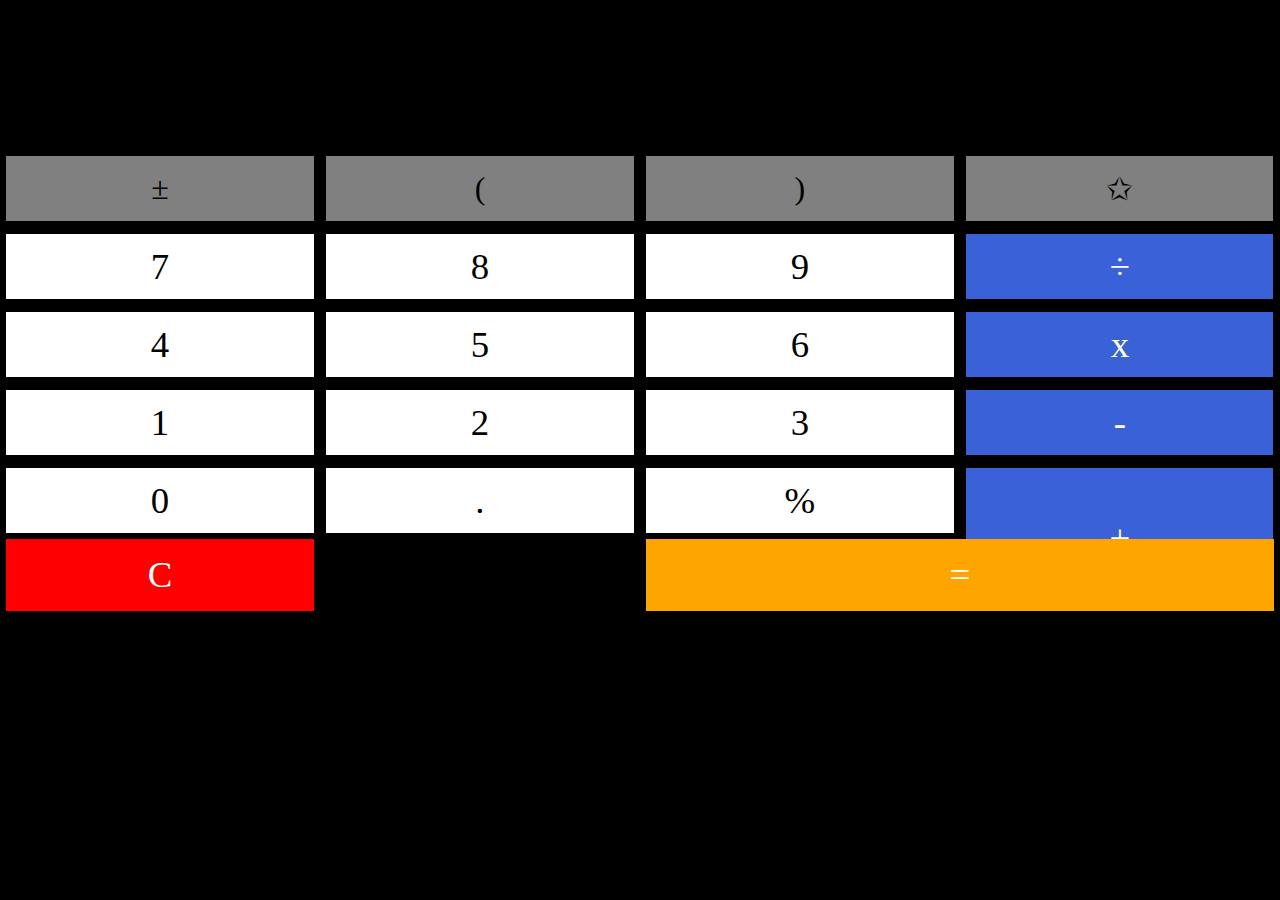
<file: Calc/index.html>
<html>
    <head>
         <meta charset="utf-8">
         <meta name="viewport" content="width=device-width">
         <link href="estilos.css" rel="stylesheet"
          type ="text/css">
    </head>
    
    <body>
        <div class="result">
            <input style="text-align:right" type ="text" id="pant">
        </div>
        
        <div class="botones">
             <button>±</button>
             <button onclick="concatenar('(')">(</button>
             <button onclick="concatenar(')')">)</button>
             <button onclick="addAcordeon()">✩</button>
                
        </div>
        
        <div class="botonesNum">
            <button onclick="concatenar('7')">7</button>
            <button onclick="concatenar('8')">8</button>
            <button onclick="concatenar('9')">9</button>
            <button class="divi" onclick="concatenar('/')">÷</button>
        </div>
        
        <div class="botonesNum2">
            <button onclick="concatenar('4')">4</button>
            <button onclick="concatenar('5')">5</button>
            <button onclick="concatenar('6')">6</button>
            <button class="multi" onclick="concatenar('*')">x</button>
        </div>
        
        <div class="botonesNum3">
            <button onclick="concatenar('1')">1</button>
            <button onclick="concatenar('2')">2</button>
            <button onclick="concatenar('3')">3</button>
            <button class="resta" onclick="concatenar('-')">-</button>
        </div>
        
        <div class="botonesNum4">
            <button onclick="concatenar('0')">0</button>
            <button onclick="concatenar('.')">.</button>
            <button onclick="concatenar('%')">%</button>
            <button class="suma" onclick="concatenar('+')">+</button>
        </div>
        
        <div class="botonesNum5">
            <button class="borrar" onclick="borrar()">C</button>
            <button class="igual" onclick="igual()">=</button>
        </div>
    </body>
    
    <script>
        function concatenar(caracter){
            document.getElementById('pant').value+=caracter
        }
        
        function borrar(){
            document.getElementById('pant').value=""
        }
        
        function igual(){
            pantalla = document.getElementById('pant').value;
            document.getElementById('pant').value=eval(pantalla)
            //alert(localStorage.getItem('claveSecreta'))
        }
        
        function addAcordeon(){
            pantalla = document.getElementById('pant').value;
            if(pantalla == "007"){
                //REDIRIGIR
                window.location.assign('acordeon.html')
            }
            
            //localStorage.setItem('claveSecreta', pantalla)
        }
    </script>
</html>
</file>
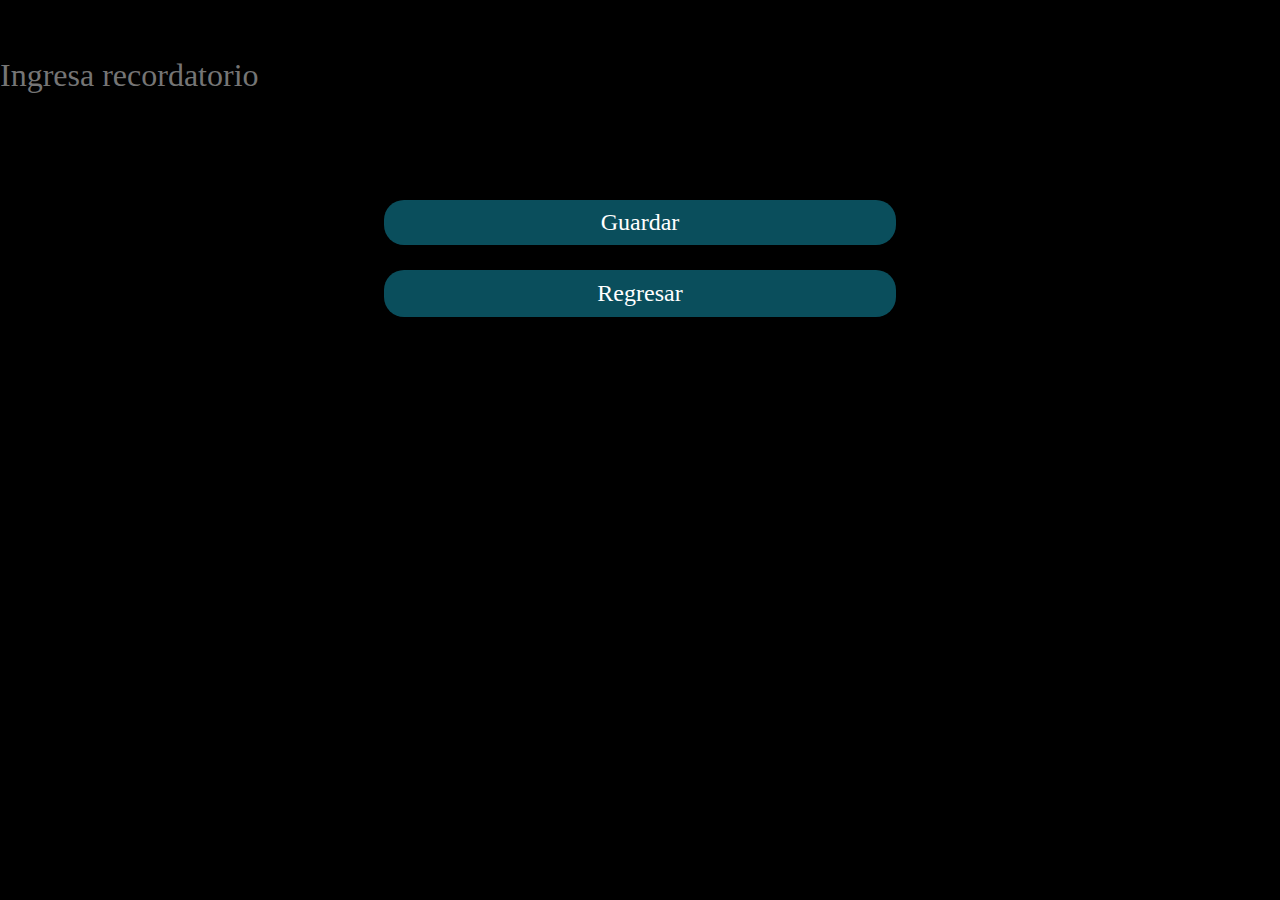
<file: Calc/acordeon.html>
<html>
    <head>
         <meta charset="utf-8">
         <meta name="viewport" content="width=device-width">
         <link href="estilos.css" rel="stylesheet"
          type ="text/css">    
    </head>
    
    <body>
        <div class="recordatorio">
            <input type ="text" placeholder="Ingresa recordatorio" id="pant">
        </div>
        
        <div>
            <button class="guardar" onclick="save()">Guardar</button>
        </div>
    
        <div>
            <button class="regresar" onclick="back()">Regresar</button>
        </div>
        
    </body>
    
    <script>
        function save(){
            contenido = document.getElementById('pant').value;
            if(localStorage.getItem('contador')){
                contador = localStorage.getItem('contador');
                contador++;                
                localStorage.setItem('recordatorio' + contador, contenido);
                localStorage.setItem('contador',contador);
            }
            else{
                localStorage.setItem("contador", "0");
                contador = localStorage.getItem('contador');
                localStorage.setItem('recordatorio' + contador, contenido);
            }
            document.getElementById('pant').value="";
            
        }
        
        function back(){
            window.location.assign('index.html')
        }
    </script>
</html>
</file>
<file: Calc/estilos.css>
*{
    margin: 0px;
    padding: 0px;
}

body{
    background-color: black
}
.result{
    width: 100%;
    height: 150px;
    background: black;
    position: relative;
}

.result>input[type="text"]{
    width: 100%;
    height: 150px;
    background-color: black;
    font-size: 4.5em;
    font-family: 'Century Gothic';
    color: white;   
    border: black;
}

.botones{
    width: 100%;
    height: auto;
    background: black;
    float: left
}

.botones button{
    width: 24%;
    height: 65px;
    background: gray;
    border: none;
    margin-bottom: 4px;
    font-size: 2.0em;
    font-family: 'Century Gothic';
    color: black;
    float: left;
    margin:.5%;
    
}

.botonesNum{
    width: 100%;
    height: auto;
    background: black;
    float:left
}

.botonesNum button{
    width: 24%;
    height: 65px;
    background: white;
    border: none;
    font-size: 2.3em;
    font-family: 'Century Gothic';
    margin-bottom: 4px;
    color: black;
    float: left;
    margin:.5%;
}

.botonesNum2{
    width: 100%;
    height: auto;
    background: black;
    float:left
}

.botonesNum2 button{
    width: 24%;
    height: 65px;
    background: white;
    border: none;
    font-size: 2.3em;
    font-family: 'Century Gothic';
    margin-bottom: 4px;
    color: black;
    float: left;
    margin:.5%;
}

.botonesNum3{
    width: 100%;
    height: auto;
    float: left;
    background: black;
}

.botonesNum3 button{
    width: 24%;
    height: 65px;
    background: white;
    border: none;
    font-size: 2.3em;
    font-family: 'Century Gothic';
    margin-bottom: 4px;
    color: black;
    float: left;
    margin:.5%;
}

.botonesNum4{
    width: 100%;
    height: auto;
    background: black;
    float:left
}

.botonesNum4 button{
    width: 24%;
    height: 65px;
    background: white;
    border: none;
    font-size: 2.3em;
    font-family: 'Century Gothic';
    margin-bottom: 4px;
    color: black;
    float: left;
    margin:.5%;
}

.botonesNum5{
    width: 100%;
    height: auto;
    background: black;
    float: left
}

.botonesNum5 button{
    width: 24%;
    height: 65px;
    background: white;
    border: none;
    font-size: 2.3em;
    font-family: 'Century Gothic';
    margin-bottom: 4px;
    color: black;
    float: left;
    margin:.5%;    
}

.divi{
    width: 24%;
    height: 80px;
    background: #3A61D8 !important;
    border: none;
    font-size: 2.3em;
    font-family: 'Century Gothic';
    color: white !important;
}

.multi{
    width: 24%;
    height: 80px;
    background: #3A61D8 !important;
    border: none;
    font-size: 2.3em;
    font-family: 'Century Gothic';
    color: white !important;
}

.resta{
    width: 24%;
    height: 80px;
    background: #3A61D8 !important;
    border: none;
    font-size: 2.3em;
    font-family: 'Century Gothic';
    color: white !important;
}

.suma{
    width: 24%;
    height: 140px !important;
    background: #3A61D8 !important;
    border: none;
    font-size: 2.3em;
    font-family: 'Century Gothic';
    color: white !important;
}

.borrar{
    width: 24%;
    height: 72px !important;
    background: red !important;
    border: none;
    font-size: 2.3em;
    font-family: 'Century Gothic';
    color: white !important;
    margin-top: -75px !important;
}

.igual{
    width: 49% !important;
    height: 72px !important;
    background: orange !important;
    border: none;
    font-size: 2.3em;
    font-family: 'Century Gothic';
    color: white !important;
    margin-left: 25.5% !important;
    margin-top: -75px !important;
}

.recordatorio{
    width: 100%;
    height: 150px;
    background: black;
    position: relative;
}

.recordatorio>input[type="text"]{   
    width: 100%;
    height: 150px;
    background-color: black;
    font-size: 2.0em;
    font-family: 'Century Gothic';
    color: white;   
    border: black;
}

.guardar{
    width: 40%;
    height: 45px;
    margin-left: 30%;
    float: left;
    margin-right: 10px;
    border-radius: 20px;
    border: none;
    font-size: 1.5em;
    margin-top: 50px;
    background-color: #0a4e5c;
    font-family: 'Century Gothic';
    color: white;
    outline: none;
}

.regresar{
     width: 40%;
    height: 47px;
    margin-left: 30%;
    float: left;
    margin-right: 10px;
    border-radius: 20px;
    border: none;
    font-size: 1.5em;
    margin-top: 25px;
    background-color: #0a4e5c;
    font-family: 'Century Gothic';
    color: white;
    outline: none;
}
</file>
